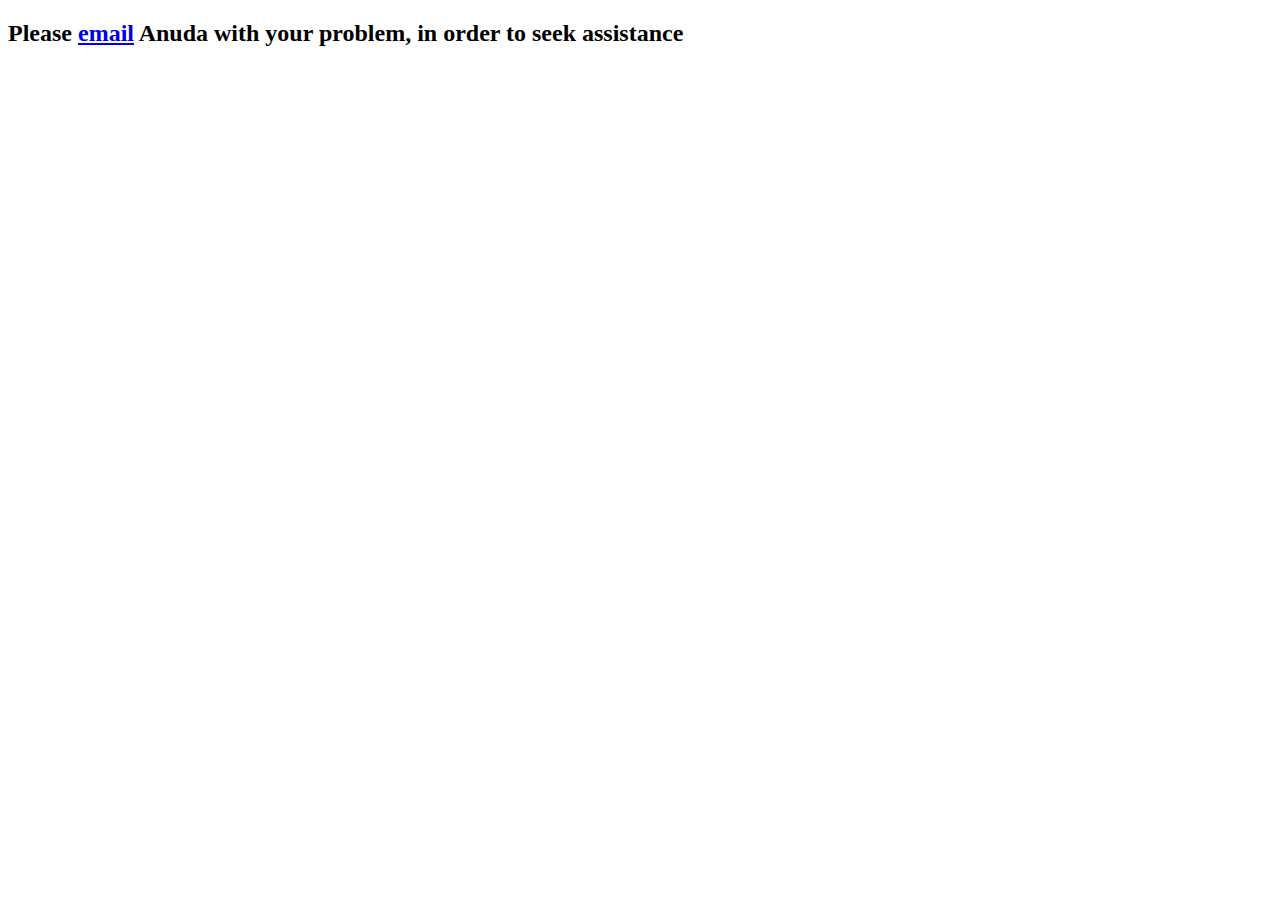
<file: r2r-admin/forgot.html>
<!DOCTYPE html>
<html lang="en">
<head>
    <meta charset="UTF-8">
    <title>R2R Online Store Admin Dashboard</title>
</head>
<body>
<h2 style="font-family: Nexa-Bold">Please <a href="mailto:aweerasinghe20@osc.lk">email</a> Anuda with your problem, in order to seek assistance</h2>

</body>
</html>
</file>
